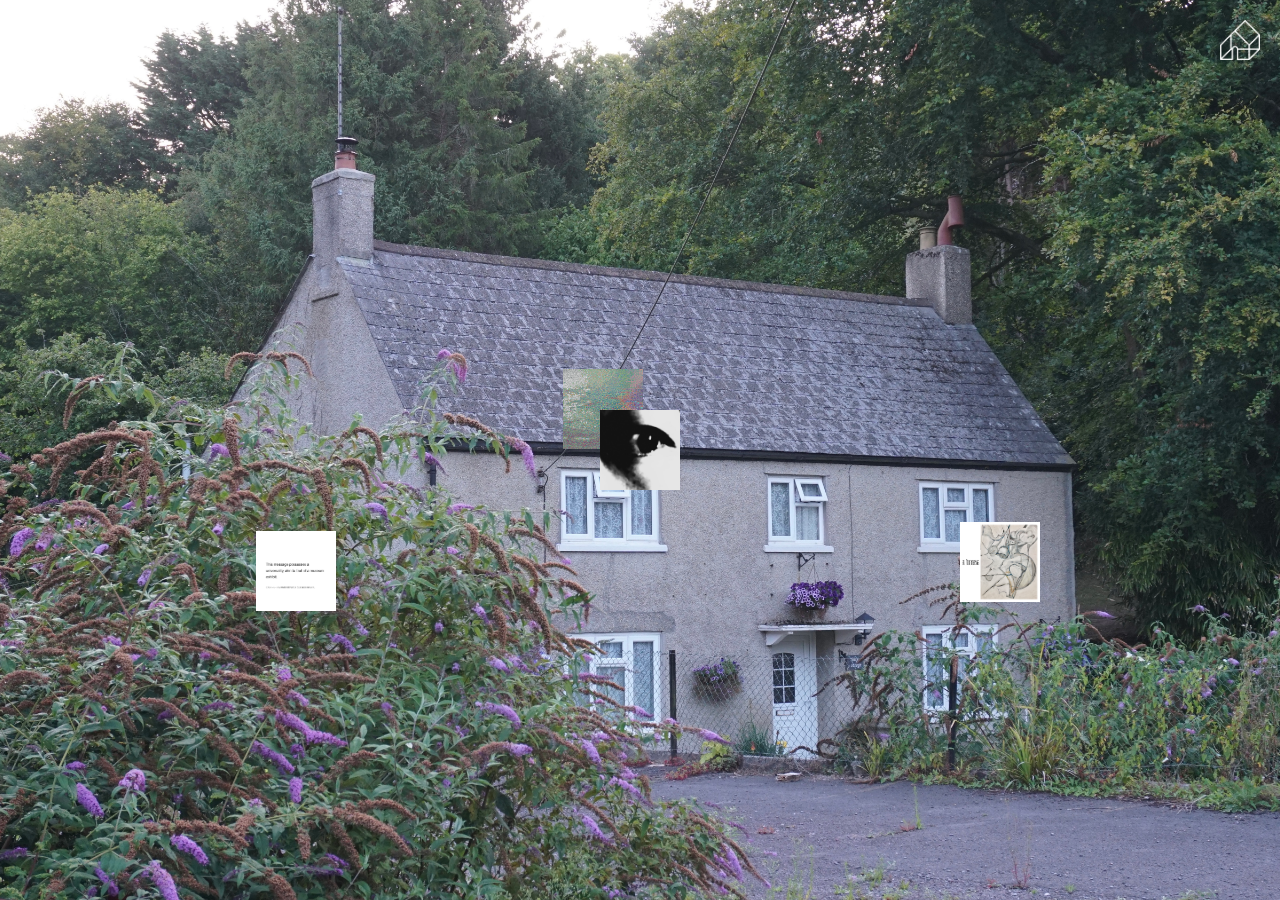
<file: artistname.html>
<!DOCTYPE html>
<html lang="ja">
<head>
    <meta charset="UTF-8">
    <meta name="viewport" content="width=device-width, initial-scale=1.0">
    <title>Leikh Ooy, nostalghia - nikamishotaro computer</title>
    <style>
        /* ① 背景の設定 */
        body {
            font-family: "Kozuka Gothic Pr6N", "Kozuka Gothic Pro", "Hiragino Kaku Gothic ProN", "Yu Gothic", sans-serif;
            margin: 0;
            padding: 0;
            color: #ffffff;
            height: 100vh;
            width: 100vw;
            overflow: hidden;
            background-image: url('images/leihk-ooy_background.jpg'); /* 背景画像 */
            background-size: cover;
            background-position: center;
            background-color: #000;
        }

        /* 戻るボタン */
        .sp-home-btn {
            position: absolute;
            top: 20px;
            right: 20px;
            z-index: 1000;
        }
        .sp-home-btn img {
            width: 40px; /* 画面右上に小さく配置 */
            height: auto;
            display: block;
        }

        /* ② アイコン（正方形）のスタイル */
        .icon {
            position: absolute;
            width: 80px;  /* アイコンのサイズ */
            height: 80px;
            cursor: pointer;
            /* border: 1px solid #00ff01; */
            background-size: cover;
            background-position: center;
            transition: transform 0.2s;
            z-index: 10;
        }
        .icon:hover {
            transform: scale(1.1);
            /* box-shadow: 0 0 15px #00ff01; */
        }

        /* ③ 中央の固定プロフィールアイコン */
        .icon.center-fixed {
            top: 50% !important;
            left: 50% !important;
            transform: translate(-50%, -50%);
            width: 80px;
            height: 80px;
            z-index: 20;
            /* border: 2px solid #00ff01; */
        }

        /* ③ ポップアップ（モーダル）のスタイル */
        .modal {
            display: none;
            position: fixed;
            top: 0;
            left: 0;
            width: 100%;
            height: 100%;
            background: rgba(0, 0, 0, 0.8);
            z-index: 2000;
            /* SP版スクロール戻り実装のため変更 */
            overflow-y: auto;
            -webkit-overflow-scrolling: touch;
        }

        .modal-content {
            background: #000;
            border: 0px solid #ffffff;
            padding: 40px;
            max-width: 500px;
            width: 80%;
            text-align: left;
            position: relative;
            /* 配置を中央にするための指定 */
            margin: 100px auto; 
        }

        /* SP版：最下部スクロールで戻るための余白設定 */
        @media (max-width: 768px) {
            .modal-content {
                margin-top: 100px;
                margin-bottom: 100vh; /* スクロールしきった時に背景が見えるようにする */
            }

            /* 【要求①】アイコンのサイズを4分の1（80px → 20px）に変更 */
            .icon, .icon.center-fixed {
                width: 40px;
                height: 40px;
            }

            /* 【要求②】Back to Homeボタンを4分の1サイズにし、画面右上に寄せる */
            .sp-home-btn {
                transform: scale(0.75); /* 縦横比を保ったまま縮小 */
                transform-origin: top right; /* 右上を基準に縮小 */
                top: 10px; /* 余白を詰めて右上に寄せる */
                right: 10px;
            }

            /* 【要求③】ポップアップの横スクロール（ぶれ）をロック */
            .modal {
                overflow-x: hidden;
            }
        }

        .modal-content h2 { margin-top: 0; }

        /* --------------------------------------------------
            【要求①】ハイライト（背景色）と文字色の設定
            ここでハイライトの見た目を修正できます。
        -------------------------------------------------- */
        
        /* 説明文（pタグ）のハイライト設定 */
        .modal-content p {
            /*background-color: #0000ff;*/ /* ハイライトの色：青 */
            color: #ffffff;           /* 文字の色：白 */
            width: fit-content;       /* 長さをテキスト量に依存させる（箱の幅を文字に合わせる） */
            padding: 4px 8px;         /* ハイライトの余白（太さの調整） */
            margin-bottom: 12px;      /* 段落間の隙間 */
            line-height: 1.6;         /* 行間（ハイライト同士が重ならない程度に調整） */
        }

        /* リンク（aタグ）のハイライト設定 */
        .modal-content a {
            /*background-color: #0000ff;*/ /* ハイライトの色：青 */
            color: #ffffff;           /* 文字の色：白 */
            display: inline-block;    /* 長さをテキスト量に依存させる */
            margin: 10px 5px 10px 0;  /* リンクボタン同士の間隔 */
            padding: 5px 12px;        /* リンク部分のハイライト余白 */
            text-decoration: none;    /* 下線を消す */
        }

        /* -------------------------------------------------- */

        /* --------------------------------------------------
            【追加】画像スライダー（円環構造）のスタイル
        -------------------------------------------------- */
        .carousel-container {
            position: relative;
            width: 100%;
            height: 250px; /* 画像エリアの高さ。必要に応じて調整してください */
            margin: 20px 0;
            overflow: hidden;
            cursor: pointer;
        }
        .carousel-img {
            position: absolute;
            top: 50%;
            left: 50%;
            max-height: 100%;
            max-width: 60%; /* 中央の画像の最大幅 */
            object-fit: contain;
            transition: all 0.4s ease;
            opacity: 0;
            z-index: 0;
            pointer-events: none; /* コンテナ全体でクリック判定させるため */
        }
        .carousel-img.active {
            opacity: 1;
            z-index: 2;
            transform: translate(-50%, -50%) scale(1);
        }
        .carousel-img.prev {
            opacity: 0.3; /* 端に見える画像の透明度 */
            z-index: 1;
            transform: translate(-120%, -50%) scale(0.8); /* 左端にずらして縮小 */
        }
        .carousel-img.next {
            opacity: 0.3;
            z-index: 1;
            transform: translate(20%, -50%) scale(0.8); /* 右端にずらして縮小 */
        }

    </style>
</head>
<body>

    <a href="https://nikamishotaro.github.io/home/index.html" class="sp-home-btn">
                <img src="images/home-icon-line.png" alt="Back to Home">
            </a>

    <div id="desktop">
        
        <div class="icon" style="background-image: url('images/a-house_jacket.jpg');" 
             onclick="openModal('a-house')"></div>
        <div id="a-house" class="modal" onclick="closeModal(event, 'a-house')">
            <div class="modal-content">
                <h2>a house</h2>

                <div class="carousel-container">
                    <img class="carousel-img" src="images/a-house_jacket.jpg" alt="">
                    <img class="carousel-img" src="images/a-house_room2.jpg" alt="">
                    <img class="carousel-img" src="images/a-house_room3.jpg" alt="">
                    <img class="carousel-img" src="images/a-house_room7.jpg" alt="">
                    <img class="carousel-img" src="images/a-house_room8.jpg" alt="">
                    <img class="carousel-img" src="images/a-house_room9.jpg" alt="">
                    <img class="carousel-img" src="images/a-house_room10.jpg" alt="">
                </div>

                <p>1st EP（2023）:<br>
                This music was created for one house that was to be demolished.<br>
                ----------<br>
                Music: Leikh Ooy, nostalghia<br>
                All Arrangement: Leikh Ooy, nostalghia<br>
                Drawing: Hagioda Taiga<br>
                typography: Leikh Ooy, nostalghia</p>
                <a href="https://soundcloud.com/leikhooy/sets/a-house" target="_blank">SoundCloud</a>
                </div>
        </div>
        <div class="icon" style="background-image: url('images/philosophy_jacket.jpg');" 
             onclick="openModal('philosophy')"></div>
        <div id="philosophy" class="modal" onclick="closeModal(event, 'philosophy')">
            <div class="modal-content">
                <h2>philosophy/思想</h2>

                <div class="carousel-container">
                    <img class="carousel-img" src="images/philosophy_jacket.jpg" alt="">
                    </div>

                <p>2nd EP（2026）:<br>
                This music was created to soundscape the atmosphere of "The philosophy of Living" a combined bookstore and flower shop.<br>
                ----------<br>
                Music: Leikh Ooy, nostalghia<br>
                All Arrangement: Leikh Ooy, nostalghia<br>
                Artwork: Leikh Ooy, nostalghia</p>
                <a href="https://music.apple.com/jp/album/philosophy-%E6%80%9D%E6%83%B3/6769860721" target="_blank">Apple Music</a>
                <a href="https://open.spotify.com/intl-ja/album/4CvLetDJgrvRjWn4E1z15j?si=GJpNaUpfR_-Ln_RQNNib0A" target="_blank">Spotify</a>
            </div>
        </div>

        <div class="icon" style="background-image: url('images/no-war_jacket.png');" 
             onclick="openModal('no-war')"></div>
        <div id="no-war" class="modal" onclick="closeModal(event, 'no-war')">
            <div class="modal-content">
                <h2>NO WAR</h2>

                <div class="carousel-container">
                    <img class="carousel-img" src="images/no-war_jacket.png" alt="">
                </div>

                <p>Single（2026）:<br>
                This is a piece of anti-war music—a definitive refusal of the inhumane massacres currently unfolding in our world. <br>
                I am speaking in English purely for the sake of clarity and reach, as it is the most widely spoken official language; this choice in no way implies the superiority of any language or ethnicity. <br>
                Following this statement, you will hear the words 'no war' spoken in 63 different languages—every language accessible via Google Translate as of 9:07 PM JST on March 24, 2026. <br>
                Please, listen.<br>
                ----------<br>
                Music: Leikh Ooy, nostalghia<br>
                All Arrangement: Leikh Ooy, nostalghia<br>
                Artwork: Leikh Ooy, nostalghia</p>
                <a href="https://www.youtube.com/watch?v=OfUNWZveuKM" target="_blank">YouTube</a>
                <a href="https://soundcloud.com/leikhooy/no-war" target="_blank">SoundCloud</a>
            </div>
        </div>

        <div class="icon center-fixed" style="background-image: url('images/leihk-ooy_prof.jpg');" 
             onclick="openModal('profile')"></div>
        <div id="profile" class="modal" onclick="closeModal(event, 'profile')">
            <div class="modal-content">
                <h2>Profile</h2>
                <p>Leikh Ooy, nostalghia: <br>
                    A music production project by Shotaro Nikami. The work primarily explores ambient, electronic, drone, contemporary music, field recordings, and spoken word.</p>
                <a href="https://instagram.com/leikh_ooy" target="_blank">Instagram</a>
                <a href="https://music.apple.com/jp/artist/leikh-ooy-nostalghia/1896694676" target="_blank">Apple Music</a>
                <a href="https://open.spotify.com/intl-ja/artist/47tY3PLWIj5hTmIVzoyLoj?si=WgdjMr8_Rl-F7q2J44fadg" target="_blank">Spotify</a>
                <a href="https://soundcloud.com/leikhooy" target="_blank">SoundCloud</a>
            </div>
        </div>

    </div>

    <script>
        // ②・③ ランダム配置の実行
        window.onload = function() {
            const icons = document.querySelectorAll('.icon:not(.center-fixed)');
            const desktop = document.getElementById('desktop');
            
            icons.forEach(icon => {
                // 画面の端に寄りすぎないように範囲を制限（5%〜85%の間）
                const randomX = Math.floor(Math.random() * 80) + 5;
                const randomY = Math.floor(Math.random() * 80) + 5;
                
                icon.style.left = randomX + '%';
                icon.style.top = randomY + '%';
            });

            // 【追加】画像スライダーの自動セットアップ
            initCarousels();
            // 【要求】スクロール監視のセットアップ
            setupScrollClose();
        };

        // ③ ポップアップ操作
        function openModal(id) {
            const modal = document.getElementById(id);
            modal.style.display = 'block'; // flexからblockに変更（スクロール制御のため）
            modal.style.opacity = '1';
            modal.scrollTop = 0;
        }

        function closeModal(event, id) {
            // 背景クリック（PC）で閉じる
            if (event.target.classList.contains('modal')) {
                document.getElementById(id).style.display = 'none';
            }
        }

        // 【要求】SP版：スクロールしきったら戻る仕様の実装
        function setupScrollClose() {
            const modals = document.querySelectorAll('.modal');
            
            modals.forEach(modal => {
                modal.addEventListener('scroll', function() {
                    if (window.innerWidth > 768) return; // SP版のみ

                    const content = modal.querySelector('.modal-content');
                    const scrollBottom = modal.scrollHeight - modal.scrollTop - modal.clientHeight;
                    
                    // 最下部（100vhのバッファ）に近づくにつれて透明度を下げる
                    // コンテンツが終わってから、画面高さ分スクロールする間にうっすら見えてくる演出
                    const opacityThreshold = 400; // コンテンツ末尾から400px手前から透明化開始
                    if (scrollBottom < opacityThreshold) {
                        modal.style.opacity = (scrollBottom / opacityThreshold);
                    } else {
                        modal.style.opacity = '1';
                    }

                    // 完全に最下部までスクロールしきったら閉じる
                    if (scrollBottom <= 0) {
                        modal.style.display = 'none';
                        modal.style.opacity = '1';
                    }
                });
            });
        }

        // 【追加】画像スライダーの操作ロジック
        function initCarousels() {
            document.querySelectorAll('.carousel-container').forEach(container => {
                const images = container.querySelectorAll('.carousel-img');
                if (images.length === 0) return;
                
                let currentIndex = 0;

                function updateCarousel() {
                    images.forEach((img, i) => {
                        img.className = 'carousel-img'; // リセット
                        if (i === currentIndex) {
                            img.classList.add('active'); // 中央表示
                        } else if (images.length === 2) {
                            // 2枚の時：もう1枚を右側にチラ見せ
                            if (i === ((currentIndex + 1) % 2)) img.classList.add('next');
                        } else if (images.length > 2) {
                            // 3枚以上の時：左右の円環構造
                            let prevIndex = (currentIndex - 1 + images.length) % images.length;
                            let nextIndex = (currentIndex + 1) % images.length;
                            
                            if (i === prevIndex) img.classList.add('prev');
                            if (i === nextIndex) img.classList.add('next');
                        }
                    });
                }

                // 領域の左右をクリックしたときの判定
                container.addEventListener('click', (e) => {
                    if (images.length <= 1) return; // 1枚なら何もしない
                    
                    const rect = container.getBoundingClientRect();
                    const clickX = e.clientX - rect.left;
                    
                    if (clickX < rect.width / 2) {
                        // 左半分クリック -> 前の画像へ
                        currentIndex = (currentIndex - 1 + images.length) % images.length;
                    } else {
                        // 右半分クリック -> 次の画像へ
                        currentIndex = (currentIndex + 1) % images.length;
                    }
                    updateCarousel();
                    e.stopPropagation(); // モーダルのクリックイベントを阻止
                });

                updateCarousel(); // 初回表示のセットアップ
            });
        }
    </script>
</body>
</html>
</file>
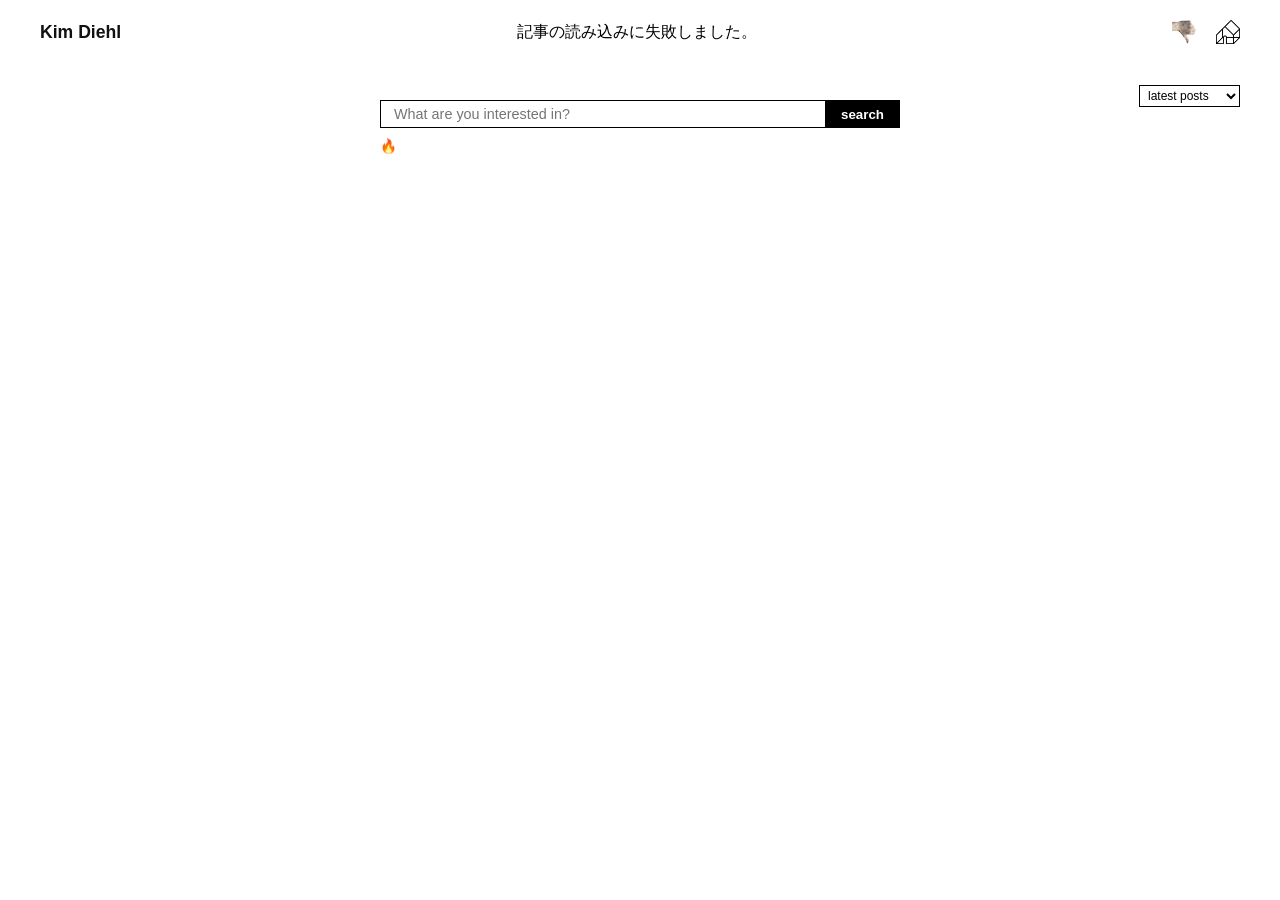
<file: handlename.html>
<!DOCTYPE html>
<html lang="ja">
<head>
    <meta charset="UTF-8">
    <meta name="viewport" content="width=device-width, initial-scale=1.0">
    <title>Kim Diehl - nikamishotaro computer</title>
    <link rel="stylesheet" href="style.css">
</head>
<body>

    <header class="site-header">
        <div class="header-left">
            <a href="#" onclick="window.scrollTo({top: 0, behavior: 'smooth'}); return false;">Kim Diehl</a>
        </div>

        <div id="post-list">
            <p>loading...</p>
        </div>

        <div class="header-right" id="nav-menu">
            <div class="nav-item has-dropdown">
                <a href="javascript:void(0)"><img src="images/sns-icon.png" alt="SNS" class="header-icon"></a>
                <div class="dropdown">
                    <a href="https://x.com/KimDiehl_" target="_blank">Twitter</a>
                    <a href="https://www.instagram.com/kimdiehl_/" target="_blank">Instagram</a>
                    <a href="https://note.com/kimdiehl_" target="_blank">note</a>
                </div>
            </div>
            <div class="nav-item">
                <a href="https://nikamishotaro.github.io/home/index.html"><img src="images/home-icon.png" alt="Back to Home" class="header-icon"></a>
            </div>
        </div>
    </header>

    <div class="search-area-wrapper">
        <div class="search-container">
            <div class="search-box">
                <div id="tags-container" class="tags-container"></div>
                <input type="text" id="search-input" class="search-input" placeholder="What are you interested in?">
            </div>
            <button id="search-btn" class="search-btn">search</button>
            <div class="sort-container">
                <select id="sort-select" class="sort-select">
                    <option value="date-desc">latest posts</option>
                    <option value="date-asc">earliest posts</option>
                    <option value="view-desc">most viewed</option>
                    <option value="view-asc">least viewed</option>
                </select>
            </div>
        </div>
        <div class="hot-search-wrapper">
            <div class="trending-label">🔥</div>
            <div class="hot-search" id="hot-search"></div>
        </div>
    </div>

    <div class="grid-container" id="grid-container"></div>

    <div id="image-modal" class="modal">
        <div class="modal-box" id="modal-inner-container">
            </div>
    </div>

    <script>
        document.addEventListener('DOMContentLoaded', async () => {
            const postListElement = document.getElementById('post-list');
            const gridContainer = document.getElementById('grid-container');

            const owner = "nikamishotaro";
            const repo = "home";
            const path = "posts";
            
            // モーダル展開時のスクロールイベント誤作動をブロックするための管理フラグ
            let isOpeningModal = false;
            
            try {
                const response = await fetch(`https://api.github.com/repos/${owner}/${repo}/contents/${path}`);
                if (response.ok) {
                    const files = await response.json();
                    if (postListElement) postListElement.innerHTML = "";
                    
                    for (const file of files) {
                        if (file.name.endsWith(".md")) {
                            const contentRes = await fetch(file.download_url);
                            const text = await contentRes.text();
                            
                            const titleMatch = text.match(/title:\s*"(.*?)"/);
                            const tagsMatch = text.match(/tags:\s*"(.*?)"/);
                            const iconUrlMatch = text.match(/iconUrl:\s*"(.*?)"/);
                            const imageMatch = text.match(/image:\s*"(.*?)"/);
                            const detailUrlMatch = text.match(/detailUrl:\s*"(.*?)"/);
                            const detailtextMatch = text.match(/detailtext:\s*"([\s\S]*?)"/);
                            
                            const title = titleMatch ? titleMatch[1] : "無題";
                            
                            // 「#」なしでもタグとして認識し、カンマ区切りにも対応する処理
                            let tags = "";
                            if (tagsMatch && tagsMatch[1]) {
                                const rawTagsText = tagsMatch[1];
                                const separator = rawTagsText.includes(',') ? ',' : ' ';
                                tags = rawTagsText.split(separator)
                                    .map(t => t.trim().replace(/^#/, ''))
                                    .filter(t => t !== '')
                                    .map(t => '#' + t)
                                    .join(' ');
                            }

                            const rawImageUrl = iconUrlMatch ? iconUrlMatch[1] : (imageMatch ? imageMatch[1] : "");
                            
                            const cleanIconUrl = rawImageUrl.replace(/[\r\n"]/g, '').trim();
                            const imageUrl = cleanIconUrl ? encodeURI(decodeURI(cleanIconUrl)) : "";

                            const detailUrl = detailUrlMatch ? detailUrlMatch[1] : "";
                            const detailtext = detailtextMatch ? detailtextMatch[1] : "";
                            
                            const dateMatch = file.name.match(/^(\d{4})(\d{2})(\d{2})(?:-(\d{2})(\d{2})(\d{2}))?/);
                            let dateStr = "2026-05-28T00:00:00"; 
                            if (dateMatch) {
                                const HH = dateMatch[4] || "00";
                                const mm = dateMatch[5] || "00";
                                const ss = dateMatch[6] || "00";
                                dateStr = `${dateMatch[1]}-${dateMatch[2]}-${dateMatch[3]}T${HH}:${mm}:${ss}`;
                            }
                            
                            const fileId = file.name.replace('.md', '');
                            
                            const itemA = document.createElement('a');
                            itemA.href = "#";
                            itemA.className = "grid-item";
                            itemA.dataset.id = "item-" + fileId;
                            itemA.dataset.date = dateStr; 
                            
                            if (detailUrl) {
                                itemA.dataset.detailUrl = detailUrl;
                            }
                            if (detailtext) {
                                itemA.dataset.detailtext = detailtext;
                            }
                            
                            itemA.innerHTML = `
                                <div class="image-wrapper">
                                    <img src="${imageUrl}" alt="${title}">
                                </div>
                                <div class="grid-item-title-container">
                                    <div class="grid-item-title">${title}</div>
                                    <div class="view-count">
                                        <img src="images/eye-icon.png" alt="views" class="eye-icon">
                                        <span class="view-number">0</span>
                                    </div>
                                </div>
                                <div class="grid-item-hashtag">${tags}</div>
                            `;
                            gridContainer.appendChild(itemA);
                        }
                    }
                }
            } catch (error) {
                if (postListElement) postListElement.innerHTML = "記事の読み込みに失敗しました。";
                console.error(error);
            }

            const navItems = document.querySelectorAll('.nav-item.has-dropdown');

            navItems.forEach(item => {
                item.addEventListener('click', (e) => {
                    if (window.innerWidth <= 768) {
                        e.stopPropagation();
                        item.classList.toggle('active');
                    }
                });
            });

            document.addEventListener('click', (e) => {
                if (window.innerWidth <= 768) {
                    navItems.forEach(item => {
                        if (!item.contains(e.target)) {
                            item.classList.remove('active');
                        }
                    });
                }
            });

            window.addEventListener('pageshow', () => {
                if (window.innerWidth <= 768) {
                    navItems.forEach(item => {
                        item.classList.remove('active');
                    });
                }
            });

            const searchInput = document.getElementById('search-input');
            const tagsContainer = document.getElementById('tags-container');
            const searchBtn = document.getElementById('search-btn');
            const hotSearchContainer = document.getElementById('hot-search');
            
            const gridItems = document.querySelectorAll('.grid-item');
            const itemsArray = Array.from(gridItems);

            function closeImageModal() {
                const modal = document.getElementById('image-modal');
                modal.style.display = 'none';
                modal.style.opacity = 1; 
                modal.scrollTop = 0; 
            }

            // ▼▼▼ 【重要】ここで取得したご自身のIDに書き換えてください ▼▼▼
            const KVDB_BUCKET = 'H17boSPLhPxxm8EbzfmpMy'; 
            
            let fetchCount = 0;

            itemsArray.forEach(item => {
                const id = item.dataset.id;
                const safeId = id.replace(/[^a-zA-Z0-9_]/g, '');
                const localKey = 'kim_diehl_views_' + safeId;
                
                let localViews = parseInt(localStorage.getItem(localKey) || '0');
                item.dataset.views = localViews;
                item.querySelector('.view-number').textContent = localViews;

                // ページ読み込み時に全端末合算の閲覧数を取得（キャッシュを強制無効化）
                fetch(`https://kvdb.io/${KVDB_BUCKET}/${safeId}?t=${new Date().getTime()}`, { cache: 'no-store' })
                    .then(res => {
                        if(res.status === 404) return 0; // まだ誰も見ていない場合
                        if(!res.ok) throw new Error('API Error');
                        return res.text();
                    })
                    .then(data => {
                        const views = parseInt(data) || 0;
                        // ローカルよりAPIの数字が大きければ上書き
                        if (views >= localViews) {
                            item.dataset.views = views;
                            item.querySelector('.view-number').textContent = views;
                            localStorage.setItem(localKey, views);
                        } else if (localViews > views) {
                            // もしAPI側が初期化されていたらローカルの数字をAPIに送信して復元
                            fetch(`https://kvdb.io/${KVDB_BUCKET}/${safeId}`, {
                                method: 'POST',
                                body: localViews.toString()
                            });
                        }
                    })
                    .catch(err => console.log('閲覧数の取得に失敗（ローカル値を使用）:', err))
                    .finally(() => {
                        fetchCount++;
                        if (fetchCount === itemsArray.length) {
                            updateGrid();
                        }
                    });

                item.addEventListener('click', (e) => {
                    e.preventDefault(); 

                    // クリック時に見た目とローカル上の数値を+1する
                    let currentViews = parseInt(item.dataset.views || 0) + 1;
                    item.dataset.views = currentViews;
                    item.querySelector('.view-number').textContent = currentViews;
                    localStorage.setItem(localKey, currentViews);

                    // 【修正】KVdbに最新の閲覧数を直接「保存（上書き）」する（404エラー解消）
                    fetch(`https://kvdb.io/${KVDB_BUCKET}/${safeId}`, {
                        method: 'POST',
                        body: currentViews.toString()
                    }).catch(err => console.log('閲覧数の更新に失敗:', err));

                    const modal = document.getElementById('image-modal');
                    const innerContainer = document.getElementById('modal-inner-container');
                    
                    innerContainer.innerHTML = `
                        <div id="modal-title" class="modal-title"></div>
                        <div id="carousel-container" class="carousel-container"></div>
                        <div id="modal-text" class="modal-text"></div>
                    `;
                    
                    const titleEl = document.getElementById('modal-title');
                    const carouselEl = document.getElementById('carousel-container');
                    const textEl = document.getElementById('modal-text');
                    
                    const itemTitle = item.querySelector('.grid-item-title').textContent;
                    titleEl.textContent = itemTitle;

                    const detailUrl = item.dataset.detailUrl;
                    const detailtext = item.dataset.detailtext;
                    
                    let images = [];
                    if (detailUrl) {
                        images = detailUrl.split(',').map(u => u.replace(/[\r\n"]/g, '').trim()).filter(u => u !== '');
                    } else {
                        const fallbackSrc = item.querySelector('.image-wrapper img').src;
                        images = [fallbackSrc.replace(/[\r\n"]/g, '').trim()];
                    }
                    
                    if (images.length === 1) {
                        const img = document.createElement('img');
                        img.src = encodeURI(decodeURI(images[0]));
                        img.className = 'single-img';
                        carouselEl.style.height = 'auto'; 
                        carouselEl.appendChild(img);
                    } else if (images.length > 1) {
                        images.forEach((url, idx) => {
                            const img = document.createElement('img');
                            img.src = encodeURI(decodeURI(url));
                            img.className = 'carousel-img';
                            if (idx === 0) img.classList.add('active');
                            else if (idx === 1) img.classList.add('next');
                            else if (idx === images.length - 1) img.classList.add('prev');
                            carouselEl.appendChild(img);
                        });

                        let currentIndex = 0;
                        carouselEl.addEventListener('click', (ev) => {
                            const imgs = carouselEl.querySelectorAll('.carousel-img');
                            imgs.forEach(i => i.className = 'carousel-img');
                            
                            currentIndex = (currentIndex + 1) % imgs.length;
                            
                            imgs[currentIndex].classList.add('active');
                            imgs[(currentIndex - 1 + imgs.length) % imgs.length].classList.add('prev');
                            imgs[(currentIndex + 1) % imgs.length].classList.add('next');
                            ev.stopPropagation(); 
                        });
                    }
                    
                    if (detailtext) {
                        textEl.textContent = detailtext.replace(/\\n/g, '\n');
                        textEl.style.display = 'block';
                    } else {
                        textEl.style.display = 'none'; 
                    }
                    
                    isOpeningModal = true;
                    modal.style.display = 'block'; 
                    modal.scrollTop = 0; 
                    modal.style.opacity = 1; 
                    
                    setTimeout(() => {
                        isOpeningModal = false;
                    }, 80);

                });
            });
            
            let availableTags = [];
            let selectedTags = [];
            const tagCounts = {};

            itemsArray.forEach(item => {
                const hashtagElem = item.querySelector('.grid-item-hashtag');
                const year = item.dataset.date ? item.dataset.date.split('T')[0].split('-')[0] : '';
                if (year && !availableTags.includes(year)) {
                    availableTags.push(year);
                }

                if (hashtagElem) {
                    const text = hashtagElem.textContent;
                    const tags = text.split('#').map(t => t.trim()).filter(t => t !== '');
                    tags.forEach(t => {
                        if(!availableTags.includes(t)) {
                            availableTags.push(t);
                        }
                        tagCounts[t] = (tagCounts[t] || 0) + 1;
                    });
                }
            });

            const sortedTags = Object.keys(tagCounts).sort((a, b) => tagCounts[b] - tagCounts[a]).slice(0, 5);
            sortedTags.forEach(t => {
                const span = document.createElement('span');
                span.className = 'hot-search-item';
                span.textContent = '#' + t;
                span.addEventListener('click', () => {
                    if (!selectedTags.includes(t)) {
                        addTag(t);
                    }
                });
                hotSearchContainer.appendChild(span);
            });

            function renderTags() {
                tagsContainer.innerHTML = '';
                selectedTags.forEach(t => {
                    const tagEl = document.createElement('div');
                    tagEl.className = 'search-tag';
                    tagEl.innerHTML = `<span>#${t}</span> <span class="remove-tag">×</span>`;
                    tagEl.querySelector('.remove-tag').addEventListener('click', (e) => {
                        e.stopPropagation(); 
                        removeTag(t);
                    });
                    tagsContainer.appendChild(tagEl);
                });
                updateSearchState(); 
            }

            function addTag(tag) {
                selectedTags.push(tag);
                renderTags();
                updateGrid(); 
            }

            function removeTag(tag) {
                selectedTags = selectedTags.filter(t => t !== tag);
                renderTags();
                updateGrid(); 
            }

            function updateSearchState() {
                if (selectedTags.length === 0) {
                    searchBtn.textContent = 'search';
                    searchBtn.className = 'search-btn';
                } else {
                    let hits = 0;
                    itemsArray.forEach(item => {
                        const hashtagElem = item.querySelector('.grid-item-hashtag');
                        const itemTags = hashtagElem ? hashtagElem.textContent : '';
                        const itemYear = item.dataset.date ? item.dataset.date.split('T')[0].split('-')[0] : '';
                        const isMatch = selectedTags.every(st => itemTags.includes('#' + st) || itemYear === st);
                        if (isMatch) hits++;
                    });
                    searchBtn.textContent = hits + ' hit';
                    searchBtn.className = 'search-btn active';
                }
            }

            searchInput.addEventListener('input', (e) => {
                let val = e.target.value.trim();
                if(val.startsWith('#')) val = val.substring(1);
                
                if (availableTags.includes(val) && !selectedTags.includes(val)) {
                    addTag(val);
                    e.target.value = ''; 
                }
            });

            function updateGrid() {
                const sortValue = document.getElementById('sort-select').value;
                
                itemsArray.sort((a, b) => {
                    if (sortValue === 'date-desc') {
                        return new Date(b.dataset.date) - new Date(a.dataset.date);
                    } else if (sortValue === 'date-asc') {
                        return new Date(a.dataset.date) - new Date(b.dataset.date);
                    } else if (sortValue === 'view-desc') {
                        return parseInt(b.dataset.views) - parseInt(a.dataset.views);
                    } else if (sortValue === 'view-asc') {
                        return parseInt(a.dataset.views) - parseInt(b.dataset.views);
                    }
                });

                gridContainer.innerHTML = '';
                let currentYearMonth = ''; 

                itemsArray.forEach(item => {
                    const hashtagElem = item.querySelector('.grid-item-hashtag');
                    const itemTags = hashtagElem ? hashtagElem.textContent : '';
                    const dateParts = item.dataset.date ? item.dataset.date.split('T')[0].split('-') : [];
                    const itemYear = dateParts.length > 0 ? dateParts[0] : '';
                    const itemYearMonth = dateParts.length > 1 ? `${dateParts[0]}.${parseInt(dateParts[1], 10)}` : '';
                    
                    let isMatch = true;
                    if (selectedTags.length > 0) {
                        isMatch = selectedTags.every(st => itemTags.includes('#' + st) || itemYear === st);
                    }
                    item.style.display = isMatch ? 'block' : 'none';

                    if (isMatch) {
                        if (sortValue.startsWith('date')) {
                            if (itemYearMonth && itemYearMonth !== currentYearMonth) {
                                const divider = document.createElement('div');
                                divider.className = 'year-divider';
                                divider.textContent = itemYearMonth;
                                gridContainer.appendChild(divider);
                                currentYearMonth = itemYearMonth;
                            }
                        }
                    }
                    gridContainer.appendChild(item);
                });
            }

            document.getElementById('sort-select').addEventListener('change', updateGrid);

            let currentZoom = 1; 
            let initialDistance = null;
            let isZooming = false;
            const zoomThreshold = 40; 

            if (window.innerWidth <= 768) {
                gridContainer.className = 'grid-container zoom-' + currentZoom;
            }

            document.addEventListener('touchstart', (e) => {
                if (e.touches.length === 2 && window.innerWidth <= 768) {
                    initialDistance = Math.hypot(
                        e.touches[0].pageX - e.touches[1].pageX,
                        e.touches[0].pageY - e.touches[1].pageY
                    );
                    isZooming = true;
                }
            }, {passive: false});

            document.addEventListener('touchmove', (e) => {
                if (isZooming && e.touches.length === 2 && window.innerWidth <= 768) {
                    e.preventDefault(); 
                    const currentDistance = Math.hypot(
                        e.touches[0].pageX - e.touches[1].pageX,
                        e.touches[0].pageY - e.touches[1].pageY
                    );

                    if (initialDistance) {
                        const MathDiff = currentDistance - initialDistance;
                        if (MathDiff > zoomThreshold) {
                            changeZoom(-1);
                            initialDistance = currentDistance;
                        } else if (MathDiff < -zoomThreshold) {
                            changeZoom(1);
                            initialDistance = currentDistance;
                        }
                    }
                }
            }, {passive: false});

            document.addEventListener('touchend', (e) => {
                if (e.touches.length < 2) {
                    isZooming = false;
                    initialDistance = null;
                }
            });

            function changeZoom(dir) {
                currentZoom += dir;
                if (currentZoom < 0) currentZoom = 0; 
                if (currentZoom > 3) currentZoom = 3; 
                gridContainer.className = 'grid-container zoom-' + currentZoom;
            }

            updateGrid();

            const imageModal = document.getElementById('image-modal');
            
            imageModal.addEventListener('click', (e) => {
                if (e.target === imageModal) {
                    closeImageModal();
                }
            });

            imageModal.addEventListener('scroll', () => {
                if (imageModal.style.display === 'none' || isOpeningModal) return; 

                if (window.innerWidth <= 768) {
                    const scrollTop = imageModal.scrollTop;
                    const maxScroll = imageModal.scrollHeight - imageModal.clientHeight;
                    
                    if (maxScroll > 50) {
                        const remainingScroll = maxScroll - scrollTop;
                        let currentOpacity = 1;
                        
                        const opacityThreshold = 400; 
                        if (remainingScroll < opacityThreshold) {
                            currentOpacity = Math.max(0, remainingScroll / opacityThreshold);
                        }
                        
                        imageModal.style.opacity = currentOpacity;

                        if (remainingScroll <= 1) {
                            closeImageModal();
                        }
                    }
                }
            });

        });
    </script>
</body>
</html>
</file>
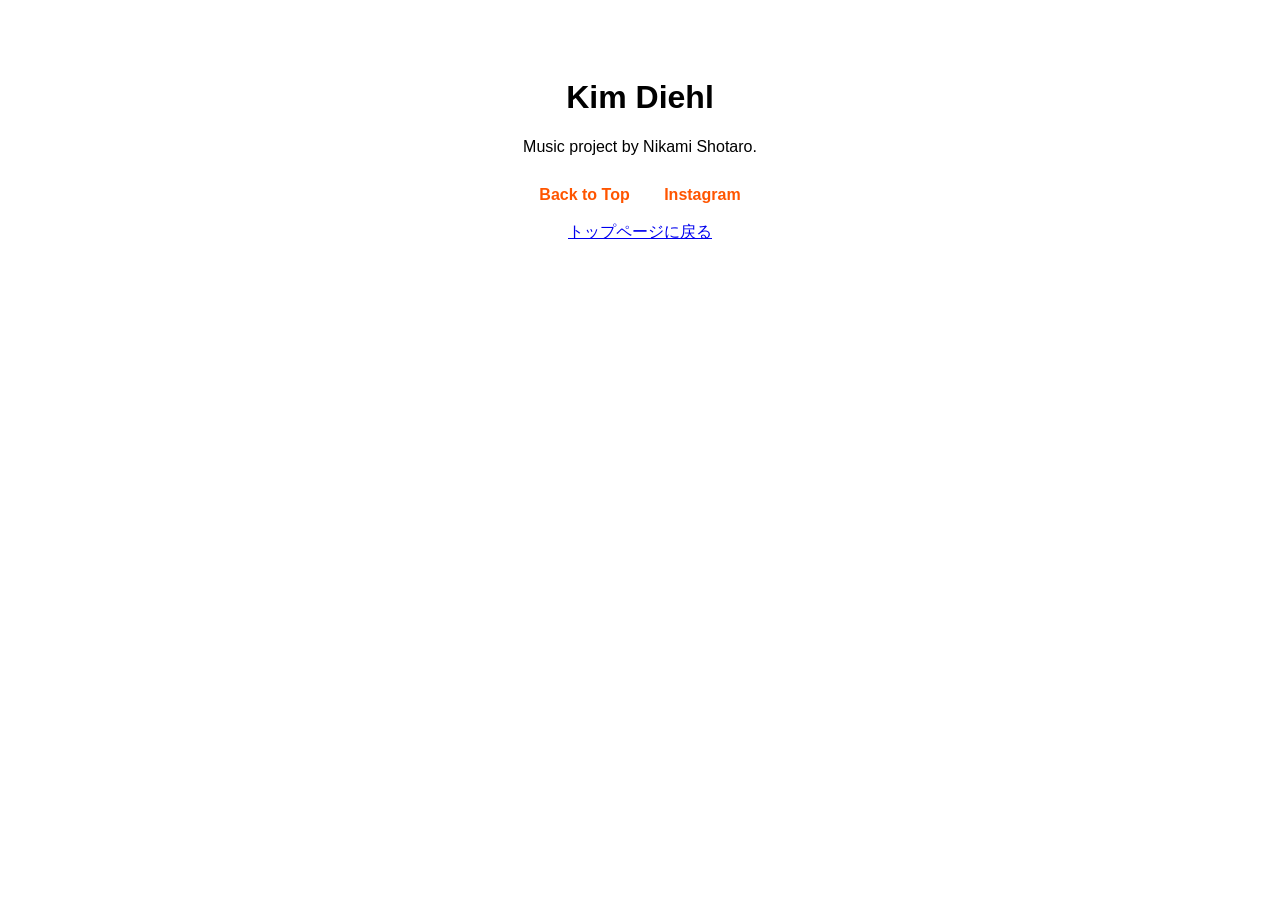
<file: kimdiehl.html>
<!DOCTYPE html>
<html lang="ja">
<head>
    <meta charset="UTF-8">
    <title>Kim Diehl</title>
    <style>
        body { text-align: center; font-family: sans-serif; padding: 50px; }
        .social-links { margin-top: 30px; }
        .social-links a { margin: 0 15px; text-decoration: none; color: #ff5500; font-weight: bold; }
    </style>
</head>
<body>
    <h1>Kim Diehl</h1>
    <p>Music project by Nikami Shotaro.</p>

    <div class="social-links">
        <a href="index.html">Back to Top</a>
        <a href="https://instagram.com/kimdiehl_" target="_blank">Instagram</a>
    </div>

    <br>
    <a href="index.html">トップページに戻る</a>
</body>
</html>
</file>
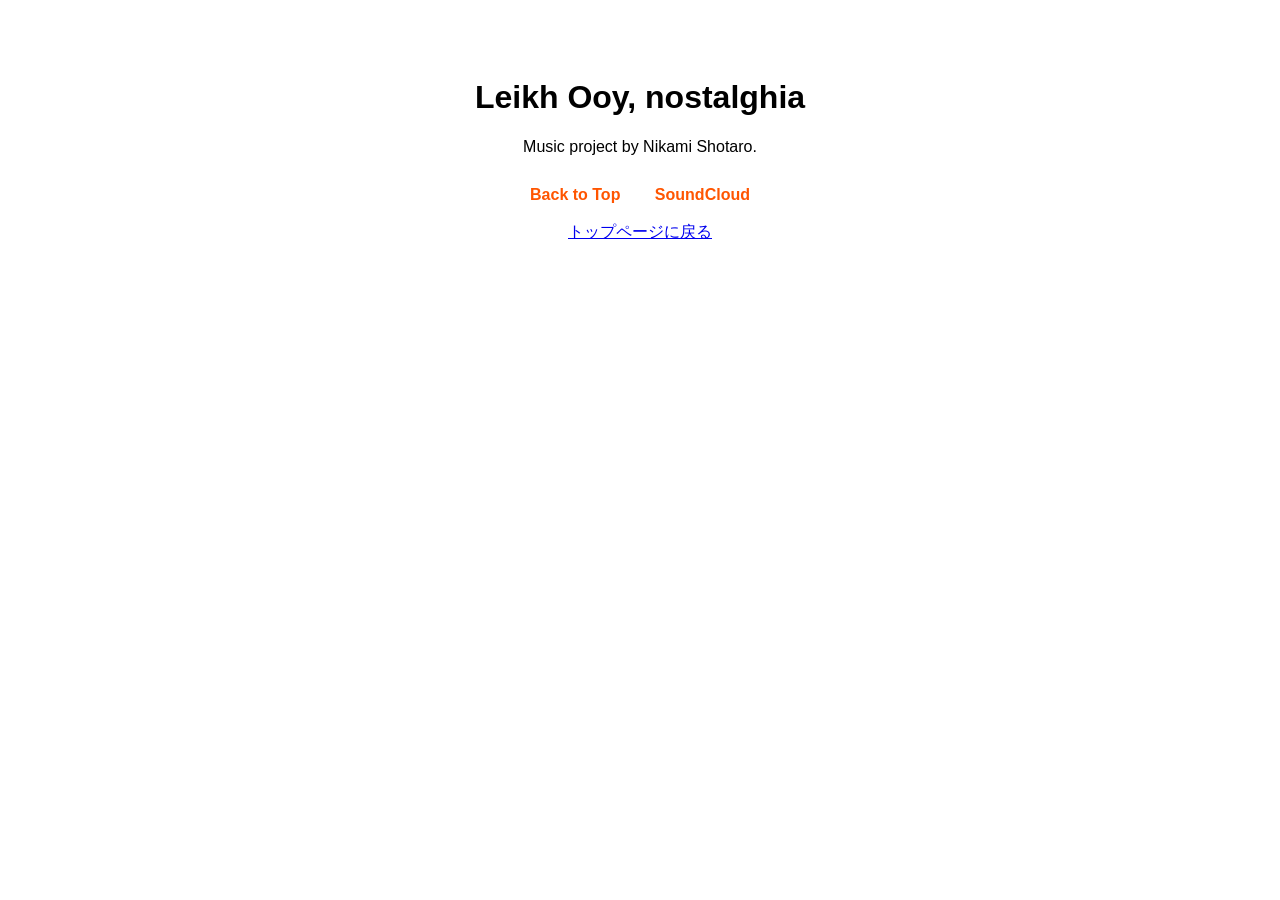
<file: leikhooy.html>
<!DOCTYPE html>
<html lang="ja">
<head>
    <meta charset="UTF-8">
    <title>Leikh Ooy, nostalghia</title>
    <style>
        body { text-align: center; font-family: sans-serif; padding: 50px; }
        .social-links { margin-top: 30px; }
        .social-links a { margin: 0 15px; text-decoration: none; color: #ff5500; font-weight: bold; }
    </style>
</head>
<body>
    <h1>Leikh Ooy, nostalghia</h1>
    <p>Music project by Nikami Shotaro.</p>

    <div class="social-links">
        <a href="index.html">Back to Top</a>
        <a href="https://soundcloud.com/leikhooy" target="_blank">SoundCloud</a>
    </div>

    <br>
    <a href="index.html">トップページに戻る</a>
</body>
</html>
</file>
<file: style.css>
/* 【追加】共通の変数を:rootで定義し、どこからでも参照できるように修正 */
:root {
    --header-gap-x: 40px; 
    --header-gap-x-sp: 15px; 
}

/* デフォルトの余白をリセット */
body, h1, p, a, div, header, input, button {
    margin: 0;
    padding: 0;
    box-sizing: border-box;
}

html {
    scroll-behavior: smooth;
}

body {
    font-family: "Helvetica Neue", Arial, "Hiragino Kaku Gothic ProN", "Hiragino Sans", Meiryo, sans-serif;
    background-color: #ffffff;
}

/* -----------------------------------
    ヘッダー
----------------------------------- */
.site-header {
    position: fixed;
    top: 0;
    left: 0;
    width: 100%;
    background-color: rgba(255, 255, 255, 0.85); 
    backdrop-filter: blur(5px);
    z-index: 1000;
    display: flex;
    justify-content: space-between;
    align-items: center;
    padding: 20px var(--header-gap-x);
}

.site-header a {
    text-decoration: none;
    color: #111;
    font-size: 0.9rem;
    transition: color 0.3s;
}

.site-header a:hover {
    color: #888;
}

.header-left a {
    font-weight: bold;
    font-size: 1.1rem;
}

.header-right {
    display: flex;
    align-items: center;
}

/* ソートUI用スタイル */
.sort-container {
    position: absolute;
    top: 85px; 
    right: var(--header-gap-x);
    display: flex;
    justify-content: flex-end;
    align-items: stretch;
    z-index: 900;
}

.sort-select {
    padding: 2px 4px;
    border-radius: 0;
    border: 1px solid #000; 
    background-color: #fff;
    color: #000;
    font-size: 0.75rem;
    outline: none;
    cursor: pointer;
    box-shadow: none; 
    height: 100%; 
}

/* アイコン用のスタイル */
.header-icon {
    width: 24px;
    height: 24px;
    object-fit: contain;
    display: block;
}

.nav-item {
    position: relative;
    margin-left: 20px;
    padding-bottom: 10px;
    margin-bottom: -10px;
}

.nav-item > a {
    font-weight: bold;
    display: block;
}

.dropdown {
    display: none;
    position: absolute;
    top: 100%;
    left: auto;
    right: 0;
    background-color: rgba(255, 255, 255, 0.95);
    min-width: 150px;
    box-shadow: 0px 4px 12px rgba(0, 0, 0, 0.05);
    flex-direction: column;
    border-top: 1px solid #000; 
}

.nav-item.has-dropdown:hover .dropdown {
    display: flex;
}

.dropdown a {
    padding: 12px 15px;
    font-size: 0.85rem;
    font-weight: normal;
    border-bottom: 1px solid #eee;
}

/* -----------------------------------
    検索窓とHot Search (PC/SP共通)
----------------------------------- */
.search-area-wrapper {
    margin: 100px auto 30px;
    width: 100%;
    max-width: 600px;
    padding: 0 var(--header-gap-x);
}

.search-container {
    display: flex;
    gap: 0;
    width: 100%;
    align-items: stretch;
}

.search-box {
    flex: 1;
    display: flex;
    align-items: center;
    border: 1px solid #000; 
    border-right: none; 
    border-radius: 0;
    padding: 3px 8px;
    background: #fff;
    overflow-x: auto;
}

.tags-container {
    display: flex;
    gap: 5px;
    order: 2;
    flex-direction: row-reverse;
}

.search-tag {
    background-color: #ffcc99;
    color: #333;
    padding: 2px 8px;
    border-radius: 0;
    font-size: 0.85rem;
    display: flex;
    align-items: center;
    gap: 5px;
    white-space: nowrap;
    border: 1px solid #000; 
}

.search-tag .remove-tag {
    cursor: pointer;
    font-weight: bold;
}

.search-input {
    flex: 1;
    border: none;
    outline: none;
    min-width: 120px;
    padding: 2px 5px;
    font-size: 0.9rem;
    order: 1;
}

.search-btn {
    padding: 0 15px;
    border-radius: 0;
    font-weight: bold;
    cursor: pointer;
    transition: none;
    border: 1px solid #000; 
    background-color: #000; 
    color: #fff; 
    white-space: nowrap;
    box-shadow: none; 
}

.search-btn.active {
    background-color: #ff6600;
    color: #ffffff;
    border: 1px solid #ff6600; 
}

.hot-search-wrapper {
    display: flex;
    flex-direction: row; 
    justify-content: flex-start; 
    align-items: center; 
    width: 100%;
    margin-top: 10px; 
}

.trending-label {
    font-size: 0.85rem;
    font-weight: bold;
    color: #999;
    padding: 0 10px 0 0;
    white-space: nowrap;
}

.hot-search {
    display: flex;
    gap: 12px;
    flex-wrap: wrap;
    padding: 0;
    margin-top: 0;
}

.hot-search-item {
    font-size: 0.85rem;
    color: #1da1f2;
    cursor: pointer;
    text-decoration: none;
}
.hot-search-item:hover {
    text-decoration: underline;
}

/* -----------------------------------
    画像グリッドレイアウト
----------------------------------- */
.grid-container {
    display: flex;
    flex-wrap: wrap;
    gap: 30px;
    padding: 0 40px 60px;
    margin-top: 20px;
    transition: gap 0.3s ease;
}

.year-divider {
    width: 100%;
    font-size: 1.5rem;
    font-weight: bold;
    border-bottom: 2px solid #eee;
    padding-bottom: 5px;
    margin-top: 15px;
    margin-bottom: 10px;
}

.grid-item {
    text-decoration: none;
    display: block;
    color: inherit;
    width: calc(16.666% - 25px);
    transition: width 0.3s ease, opacity 0.3s ease, max-height 0.3s ease;
}

@media (max-width: 1200px) {
    .grid-item { width: calc(25% - 22.5px); }
}
@media (max-width: 992px) {
    .grid-item { width: calc(33.333% - 20px); }
}

.grid-item:hover .image-wrapper img {
    transform: scale(1.05);
}

.image-wrapper {
    width: 100%;
    aspect-ratio: 1 / 1; 
    overflow: hidden;
    background-color: #f0f0f0;
    margin-bottom: 15px; 
}

.image-wrapper img {
    width: 100%;
    height: 100%;
    object-fit: cover;
    display: block;
    transition: transform 0.3s ease;
}

.grid-item-title-container, .grid-item-hashtag {
    transition: all 0.3s ease;
    max-height: 50px;
    opacity: 1;
    overflow: hidden;
}

.grid-item-title-container {
    display: flex;
    justify-content: space-between;
    align-items: flex-start; 
    margin-bottom: 5px;
    gap: 8px; 
}

.grid-item-title {
    font-weight: bold;
    font-size: 1.1rem; 
    color: #111;
    transition: font-size 0.3s ease;
    flex: 1; 
    min-width: 0; 
    white-space: normal; 
    word-break: break-word; 
}

.view-count {
    display: flex;
    align-items: center;
    font-size: 0.85rem;
    color: #666;
    transition: all 0.3s ease;
    opacity: 1;
    max-height: 20px;
    overflow: hidden;
    flex-shrink: 0; 
}

.view-count img.eye-icon {
    width: 16px;
    height: auto;
    margin-right: 4px;
}

.grid-item-hashtag {
    font-size: 0.85rem; 
    color: #1da1f2;
    line-height: 1.4;
}

/* -----------------------------------
    SP版（スマホ）でのレスポンシブ対応
----------------------------------- */
@media (max-width: 768px) {
    .site-header {
        padding: 15px var(--header-gap-x-sp);
    }

    .header-right {
        position: static;
        width: auto;
        height: auto;
        background-color: transparent;
        flex-direction: row;
        padding: 0;
        box-shadow: none;
        overflow: visible;
    }

    .nav-item {
        margin: 0 0 0 15px;
        width: auto;
    }

    .nav-item > a {
        border-bottom: none;
        padding-bottom: 0;
    }

    .dropdown {
        position: absolute;
        top: 100%;
        left: auto;
        right: 0;
        background-color: rgba(255, 255, 255, 0.95);
        box-shadow: 0px 4px 12px rgba(0, 0, 0, 0.05);
        border-top: 1px solid #000;
        padding-left: 0;
    }

    .nav-item.active .dropdown {
        display: flex;
    }

    .sort-container {
        position: static; 
        display: flex;
        align-items: stretch;
    }

    .sort-select {
        border-top: none; 
        border-left: none; 
    }

    .search-area-wrapper {
        margin-top: 80px;
        padding: 0 var(--header-gap-x-sp);
    }

    .search-box {
        border-right: 1px solid #000;
        flex: 0 0 100%; 
    }

    .search-container {
        flex-direction: row;
        flex-wrap: wrap; 
    }

    .search-btn {
        flex: 1; 
        border-top: none; 
        display: flex;
        justify-content: center; 
        align-items: center;
        text-align: center;
    }

    .year-divider {
        font-size: 0.75rem;
    }

    .image-wrapper {
        margin-bottom: 10px;
    }

    .grid-item-title {
        font-size: 1rem;
    }

    .grid-item-hashtag {
        font-size: 0.8rem;
    }

    .grid-container {
        padding: 0 15px 30px;
        gap: 15px;
        margin-top: 0;
    }
    .grid-item {
        width: calc(50% - 7.5px); 
    }

    .grid-container.zoom-0 { gap: 20px; }
    .grid-container.zoom-0 .grid-item { width: 100%; } 

    .grid-container.zoom-1 { gap: 10px; }
    .grid-container.zoom-1 .grid-item { width: calc(33.333% - 6.666px); } 

    .grid-container.zoom-1 .image-wrapper {
        margin-bottom: 5px; 
    }
    .grid-container.zoom-1 .grid-item-hashtag { 
        opacity: 0 !important; 
        max-height: 0 !important; 
        margin: 0 !important; 
        padding: 0 !important; 
    }
    .grid-container.zoom-1 .grid-item-title-container {
        flex-direction: column;
        align-items: flex-start; 
        max-height: 80px !important;
    }
    .grid-container.zoom-1 .grid-item-title { 
        font-size: 0.8rem; 
        width: 100%; 
        white-space: normal; 
        word-wrap: break-word;
        line-height: 1.2;
    }
    .grid-container.zoom-1 .view-count { 
        font-size: 0.7rem; 
        width: 100%; 
        justify-content: flex-start; 
        /* ▼▼▼ 【要求①】「閲覧数」と「タイトル」の距離調整（SP版 zoom-1） ▼▼▼ */
        /* ※数値を小さく（マイナス値も可）するとタイトルに近づきます */
        margin-top: -5px; 
    }

    .grid-container.zoom-2 { gap: 5px; }
    .grid-container.zoom-2 .grid-item { width: calc(20% - 4px); } 

    .grid-container.zoom-2 .grid-item-hashtag,
    .grid-container.zoom-2 .view-count { 
        opacity: 0 !important; 
        max-height: 0 !important; 
        margin: 0 !important; 
        padding: 0 !important; 
    }
    .grid-container.zoom-2 .grid-item-title-container {
        flex-direction: column;
        align-items: flex-start; 
    }
    .grid-container.zoom-2 .grid-item-title { 
        font-size: 0.7rem; 
        width: 100%; 
        white-space: normal; 
        word-wrap: break-word;
    }
    /* ▼▼▼ 【要求①】「閲覧数」と「タイトル」の距離調整（SP版 zoom-2） ▼▼▼ */
    /* zoom-2では閲覧数は非表示（opacity: 0）に設定されていますが、念のため追記します */
    .grid-container.zoom-2 .view-count {
        margin-top: 0px;
    }

    .grid-container.zoom-3 { gap: 2px; }
    .grid-container.zoom-3 .grid-item { width: calc(9.09% - 1.818px); } 

    .grid-container.zoom-3 .grid-item-title-container,
    .grid-container.zoom-3 .grid-item-hashtag { 
        opacity: 0 !important; 
        max-height: 0 !important; 
        margin: 0 !important; 
        padding: 0 !important; 
    }
}

/* -----------------------------------
    モーダル・スライダー用スタイル
----------------------------------- */
.modal {
    display: none;
    position: fixed;
    top: 0;
    left: 0;
    width: 100%;
    height: 100%;
    background: rgba(0, 0, 0, 0.8);
    z-index: 9999;
    overflow-y: auto;
    -webkit-overflow-scrolling: touch;
}

.modal-box {
    background: #000;
    border: 0px solid #ffffff;
    width: 100%;
    max-width: 800px;
    margin: 100px auto; 
    padding: 40px;
    display: flex;
    flex-direction: column;
    align-items: center;
    box-sizing: border-box;
    position: relative;
}

@media (max-width: 768px) {
    .modal-box {
        margin-top: 100px;
        margin-bottom: 100vh; 
        padding: 20px;
    }
}

/* ▼▼▼ モーダル内の「画像(1枚)」位置・サイズ調整 (PC版) ▼▼▼ */
.single-img {
    width: auto;
    height: auto;
    max-width: calc(100% - 80px);
    max-height: 60vh;
    object-fit: contain;
    margin-top: 20px;
    margin-bottom: 20px;
    margin-left: 0px;
    margin-right: 0px;
    box-shadow: 0 4px 12px rgba(0,0,0,0.5);
}

/* ▼▼▼ モーダル内の「複数画像（スライダー）」位置・サイズ調整 (PC版) ▼▼▼ */
.carousel-container {
    position: relative;
    width: 100%;
    height: auto; 
    max-height: 60vh;
    margin-top: 20px;
    margin-bottom: 20px;
    margin-left: 0px;
    margin-right: 0px;
    overflow: hidden;
    cursor: pointer;
    display: flex;
    justify-content: center;
    align-items: center;
}

.carousel-img {
    position: absolute;
    top: 50%;
    left: 50%;
    width: auto;
    height: auto;
    max-height: 100%;
    max-width: 60%; 
    object-fit: contain;
    transition: all 0.4s ease;
    opacity: 0;
    z-index: 0;
    pointer-events: none; 
    box-shadow: 0 4px 12px rgba(0,0,0,0.5);
}

.carousel-img.active {
    position: relative;
    top: auto;
    left: auto;
    opacity: 1;
    z-index: 2;
    transform: scale(1);
}

.carousel-img.prev {
    opacity: 0.3; 
    z-index: 1;
    transform: translate(-120%, -50%) scale(0.8); 
}

.carousel-img.next {
    opacity: 0.3;
    z-index: 1;
    transform: translate(20%, -50%) scale(0.8); 
}

/* ▼▼▼ モーダル内の「タイトル」フォントサイズ・位置調整 (PC版) ▼▼▼ */
.modal-title {
    color: #fff;
    font-size: 1.5rem;
    font-weight: bold;
    margin-top: 10px;
    margin-bottom: 15px;
    margin-left: 0px;  
    margin-right: 0px; 
    text-align: left;
    align-self: stretch;
}

/* ▼▼▼ モーダル内の「本文」フォントサイズ・位置調整 (PC版) ▼▼▼ */
.modal-text {
    color: #fff;
    font-size: 1rem;
    margin-top: 15px; 
    margin-bottom: 20px;
    margin-left: 0px;  
    margin-right: 0px; 
    text-align: left; 
    align-self: stretch;
    white-space: pre-wrap;
    line-height: 1.6;
    padding: 0;
    box-sizing: border-box;
}

/* -----------------------------------
   SP版（スマホ）用の微調整
----------------------------------- */
@media (max-width: 768px) {
    /* ▼▼▼ モーダル内の「タイトル」フォントサイズ・位置調整 (SP版) ▼▼▼ */
    .modal-title {
        font-size: 1.2rem;
        margin-top: 30px;
        margin-bottom: 10px;
        margin-left: 30px;  
        margin-right: 30px; 
    }

    /* ▼▼▼ モーダル内の「本文」フォントサイズ・位置調整 (SP版) ▼▼▼ */
    .modal-text {
        font-size: 0.9rem;
        margin-top: 30px;
        margin-bottom: 10px;
        margin-left: 30px;  
        margin-right: 30px; 
    }

    /* ▼▼▼ モーダル内の「画像(1枚)」位置・サイズ調整 (SP版) ▼▼▼ */
    .single-img {
        margin-top: 30px;
        margin-bottom: 15px;
        margin-left: 10px;
        margin-right: 10px;
        max-width: 90%;
    }

    /* ▼▼▼ モーダル内の「複数画像（スライダー）」位置調整 (SP版) ▼▼▼ */
    .carousel-container {
        margin-top: 45px;
        margin-bottom: 15px;
        margin-left: 0px;
        margin-right: 0px;
        max-width: 100%;
    }
    
    .carousel-img {
        max-width: 80%;
    }
}
</file>
